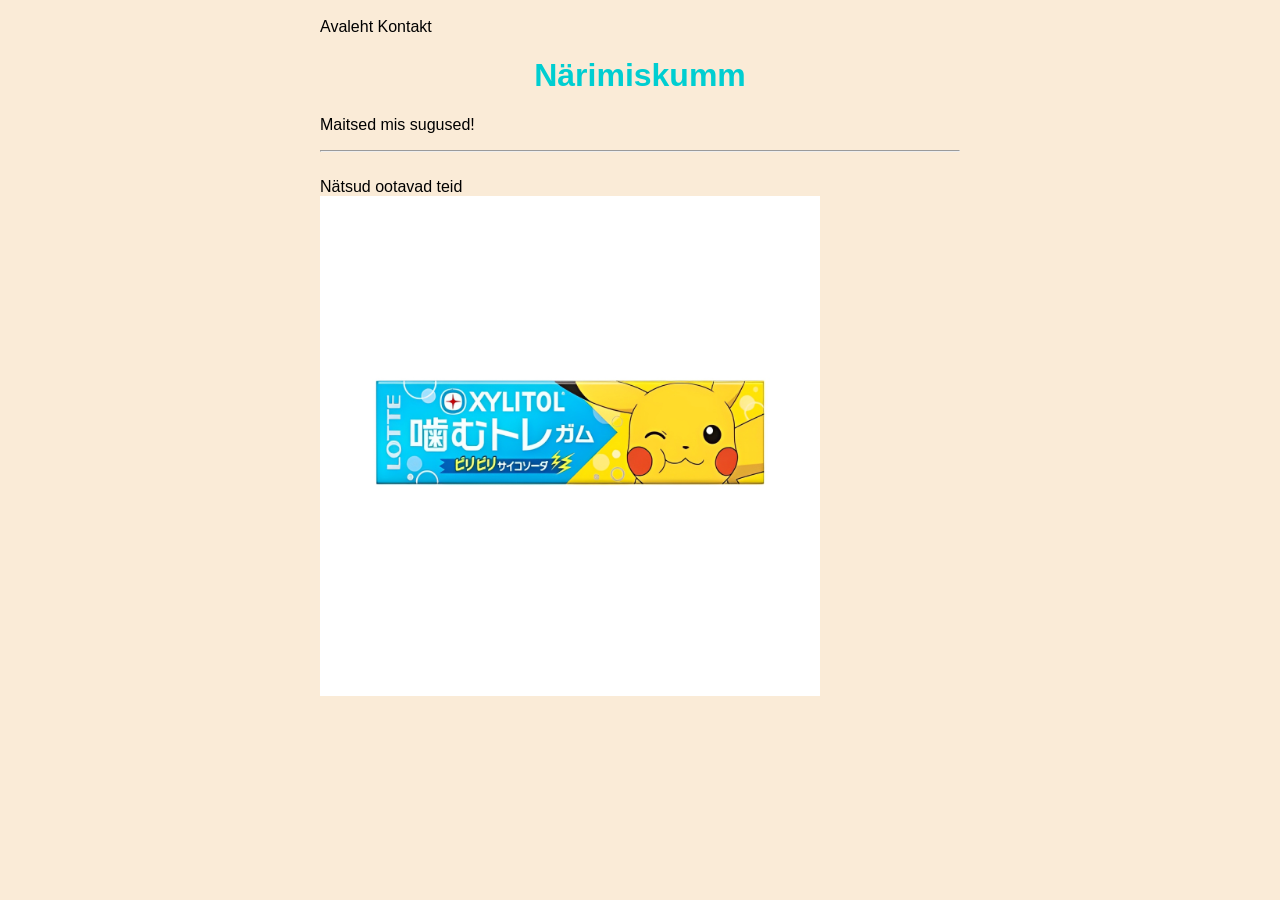
<file: intex.html>
<!DOCTYPE html>
<html lang="et">
<head>
    <meta charset="UTF-8">
    <meta name="viewport" content="width=device-width, initial-scale=1.0">
    <title>Närimiskumm</title>
    <style>

        a{color: black;
        text-decoration: none;}
        h1{text-align: center;}
        

    </style>
    <link rel="stylesheet" href="style.css">
</head>
<body>

    <div class="nav">
        <br>
        <a href="intex.html">Avaleht</a>
        <a href="kontaks.html">Kontakt</a>
    </div>

    <h1 style="color: oklab(77.194% -0.12594 -0.03774);">Närimiskumm</h1>
    <p>Maitsed mis sugused!
    <hr>
    <br>
    <a href="https://www.bing.com/">Nätsud ootavad teid</a>
    
    <br>
<img style="width: 500px;;" src="images/Näts.jpg" alt="Pilt nätsutest">
</body>
</html>
</file>
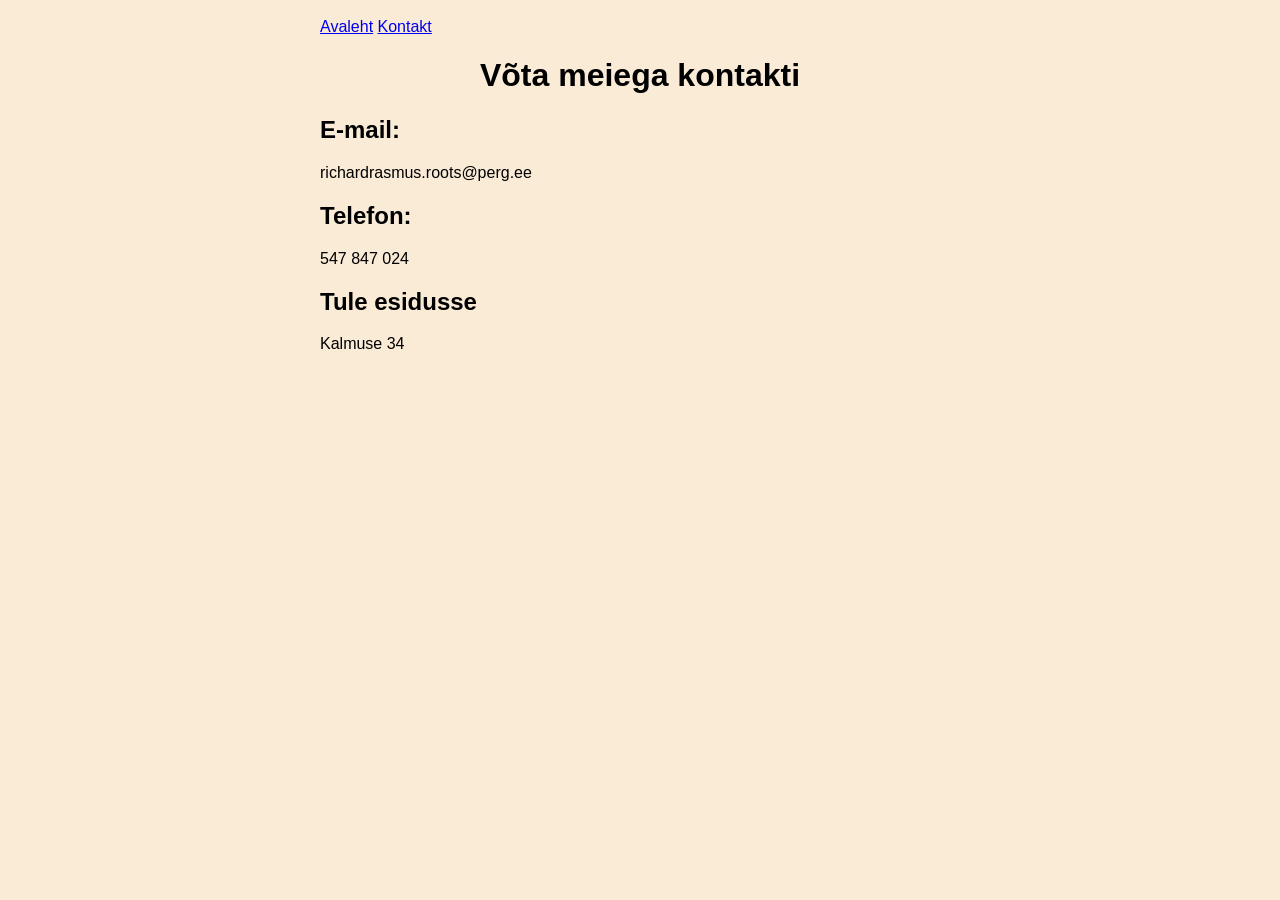
<file: kontaks.html>
<!DOCTYPE html>
<html lang="en">
<head>
    <meta charset="UTF-8">
    <meta name="viewport" content="width=device-width, initial-scale=1.0">
    <title>Kontakt</title>
    <link rel="stylesheet" href="style.css">
</head>
<body>
    <br>
    <a href="index.html">Avaleht</a>
    <a href="kontaks.html">Kontakt</a>

    <h1>Võta meiega kontakti</h1>

    <h2>E-mail:</h2>
    <p>richardrasmus.roots@perg.ee</p>

    <h2>Telefon:</h2>
    <p>547 847 024</p>

    <h2>Tule esidusse</h2>
    <p>Kalmuse 34</p>
</body>
</html>
</file>
<file: style.css>
body{
    max-width: 40em;
    margin: 0 auto;
    background-color: antiquewhite; 
    font-family: Arial, Helvetica, sans-serif;
    h1{text-align: center;}
}
.nav a{
    text-decoration: none;

}
</file>
